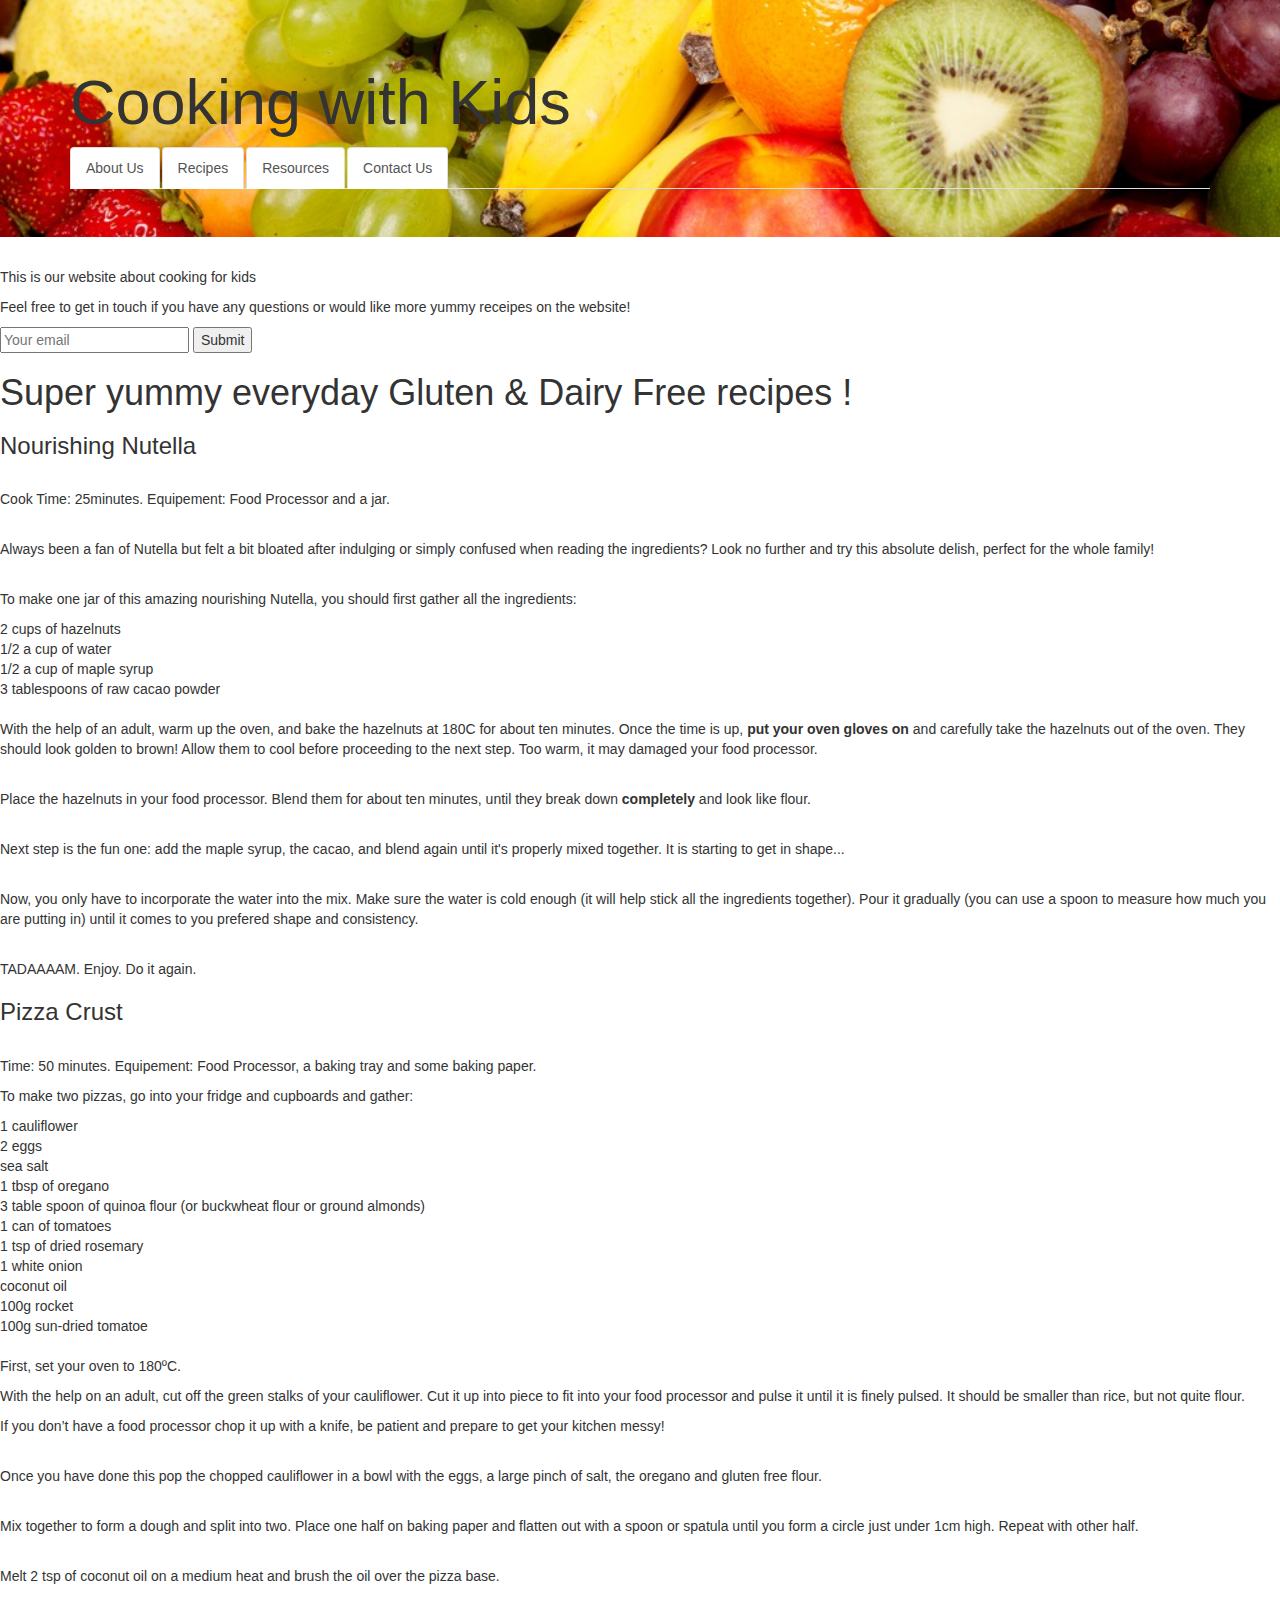
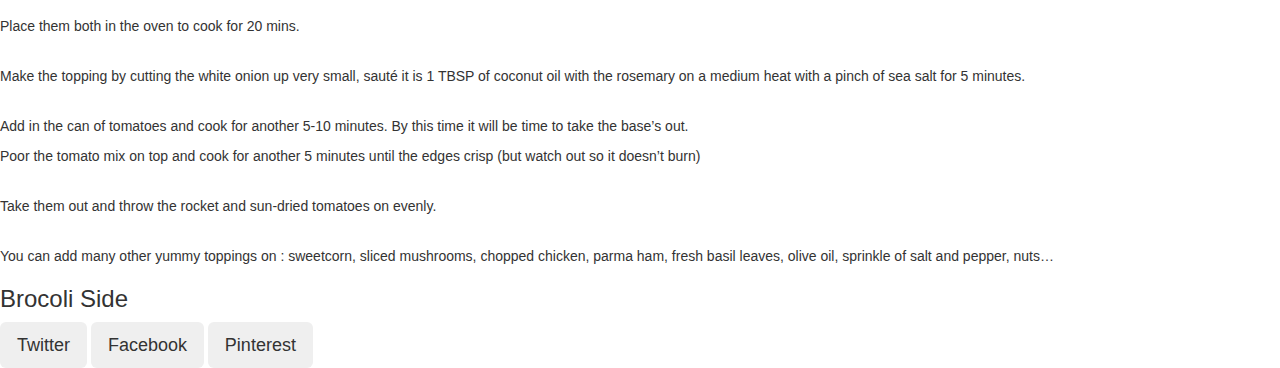
<file: index.html>
<!DOCTYPE html>

<head>
<link href="dist/css/bootstrap.min.css" rel="stylesheet">
<meta name="viewport" content="width=device-width, initial-scale=1.0">
</head>

<body>
<header>
<div class='jumbotron'>
<div class='container'>

<h1> Cooking with Kids </h1>


<ul class='nav nav-tabs'>
      <li role='presentation' class='active'><a href='https://www.google.co.uk/'>About Us</a></li>
      <li role='presentation' class='active'><a href='https://www.google.co.uk/'>Recipes</a></li>
      <li role='presentation' class='active'><a href='https://www.google.co.uk/'>Resources</a></li>
      <li role='presentation' class='active'><a href='https://www.google.co.uk/'>Contact Us</a></li>

</ul>
</div>
</div>
</header>
 
 
    
<style>
.jumbotron {
	position: relative;
	background: #000 url('images/fruit.png') center center;
	width: 100%;
	height: 100%;
	background-size: cover;
	overflow: hidden;


}
</style>


<p> This is our website about cooking for kids</p>

<p> Feel free to get in touch if you have any questions or would like more yummy receipes on the website! </p>

<input type="email" placeholder="Your email"> <input type="submit">


    


<h1>Super yummy everyday Gluten & Dairy Free recipes !</h1>




<h3>Nourishing Nutella</h3>

<br>

<p>Cook Time: 25minutes. Equipement: Food Processor and a jar.</p>

<br>

<p>Always been a fan of Nutella but felt a bit bloated after indulging or simply confused when reading the ingredients? Look no further and try this absolute delish, perfect for the whole family!

</p>

<br>

<p>To make one jar of this amazing nourishing Nutella, you should first gather all the ingredients:</p>

<li class=”product item”> 2 cups of hazelnuts</li>

<li class=”product item”> 1/2 a cup of water</li>

<li class=”product item”> 1/2 a cup of maple syrup</li>

<li class=”product item”> 3 tablespoons of raw cacao powder</li>

<br>

<p>With the help of an adult, warm up the oven, and bake the hazelnuts at 180C for about ten minutes. Once the time is up, <strong>put your oven gloves on</strong> and carefully take the hazelnuts out of the oven. They should look golden to brown! Allow them to cool before proceeding to the next step. Too warm, it may damaged your food processor.</p>

<br>

<p>Place the hazelnuts in your food processor. Blend them for about ten minutes, until they break down <strong>completely</strong> and look like flour.</p>

<br>

<p>Next step is the fun one: add the maple syrup, the cacao, and blend again until it's properly mixed together. It is starting to get in shape...</p>

<br>

<p>Now, you only have to incorporate the water into the mix. Make sure the water is cold enough (it will help stick all the ingredients together). Pour it gradually (you can use a spoon to measure how much you are putting in) until it comes to you prefered shape and consistency.</p>

<br>

<p>TADAAAAM. Enjoy. Do it again.</p>




<h3>Pizza Crust</h3>

<br>

<p>Time: 50 minutes. Equipement: Food Processor, a baking tray and some baking paper.</p>

</p>To make two pizzas, go into your fridge and cupboards and gather:</p>

<li class=”product item”> 1 cauliflower</li>

<li class=”product item”> 2 eggs</li>

<li class=”product item”> sea salt</li>

<li class=”product item”> 1 tbsp of oregano</li>

<li class=”product item”> 3 table spoon of quinoa flour (or buckwheat flour or ground almonds)</li>

<li class=”product item”> 1 can of tomatoes</li>

<li class=”product item”> 1 tsp of dried rosemary</li>

<li class=”product item”> 1 white onion</li>

<li class=”product item”> coconut oil</li>

<li class=”product item”> 100g rocket</li>

<li class=”product item”> 100g sun-dried tomatoe</li>

<br>

<p>First, set your oven to 180ºC.</p>

<p>With the help on an adult, cut off the green stalks of your cauliflower. Cut it up into piece to fit into your food processor and pulse it until it is finely pulsed. It should be smaller than rice, but not quite flour.</p>

<p>If you don’t have a food processor chop it up with a knife, be patient and prepare to get your kitchen messy!</p>

<br>

<p>Once you have done this pop the chopped cauliflower in a bowl with the eggs, a large pinch of salt, the oregano and gluten free flour.</p>

<br>

<p>Mix together to form a dough and split into two. Place one half  on baking paper and flatten out with a spoon or spatula until you form a circle just under 1cm high. Repeat with other half.</p>

<br>

<p>Melt 2 tsp of coconut oil on a medium heat and brush the oil over the pizza base.</p>

<br>

<p>Place them both in the oven to cook for 20 mins.</p>

<br>

<p>Make the topping by cutting the white onion up very small, sauté it is 1 TBSP of coconut oil with the rosemary on a medium heat with a pinch of sea salt for 5 minutes.</p>

<br>

<p>Add in the can of tomatoes and cook for another 5-10 minutes. By this time it will be time to take the base’s out.</pr>

<br>

<p>Poor the tomato mix on top and cook for another 5 minutes until the edges crisp (but watch out so it doesn’t burn)</p>

<br>

<p>Take them out and throw the rocket and sun-dried tomatoes on evenly.</p>

<br>

<p>You can add many other yummy toppings on : sweetcorn, sliced mushrooms, chopped chicken, parma ham, fresh basil leaves, olive oil, sprinkle of salt and pepper, nuts…</p>




<h3>Brocoli Side</h3>


<div id='social-buttons'>
      <button class= 'btn btn-lg' class='btn-twitter'>Twitter </button>
      <button class= 'btn btn-lg' class='btn-facebook'>Facebook</button>
      <button class= 'btn btn-lg' class='btn-pinterest'>Pinterest</button>

    </div>
</body>
</html>
</file>
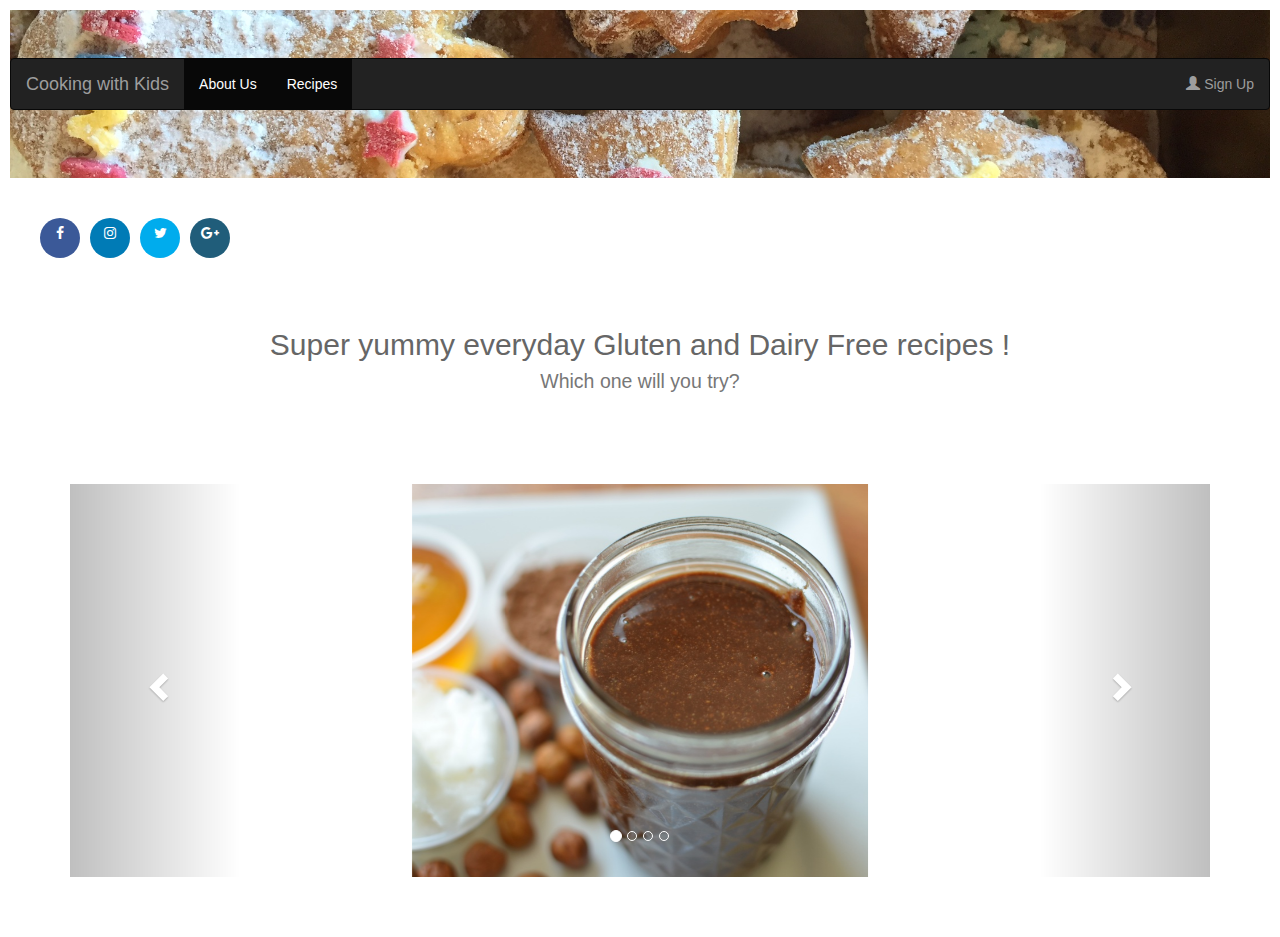
<file: OUR-WEBSITE-master/index.html>
<!DOCTYPE html>

<head>
<link href="dist/css/bootstrap.min.css" rel="stylesheet">
<link href="main.css" rel="stylesheet" type="text/css">
<meta name="viewport" content="width=device-width, initial-scale=1.0">
<script src="https://ajax.googleapis.com/ajax/libs/jquery/1.12.0/jquery.min.js"></script>
  <script src="http://maxcdn.bootstrapcdn.com/bootstrap/3.3.6/js/bootstrap.min.js"></script>
  <script src="https://use.fonticons.com/5c3ef861.js"></script>
  <link href="//netdna.bootstrapcdn.com/font-awesome/4.0.3/css/font-awesome.css" rel="stylesheet">
<style>
  .carousel-inner > .item > img,
  .carousel-inner > .item > a > img {
      width: 40%;
      margin: auto;
  }

  ul {
    overflow: auto;
}
 
ul li {
    list-style-type: none;
    float: left;
}
 
ul li a i {
    background: #205D7A;
    color: #fff;
    width: 40px;
    height: 40px;
    border-radius: 20px;
    font-size: 25px;
    text-align: center;
    margin-right: 10px;
    padding-top: 15%;
    transition: all 0.2s ease-in-out;
}
.fa-facebook {
    background:#3b5998
} 
.fa-instagram {
    background:#007bb6
}
.fa-twitter {
    background:#00aced
}
.google-plus {
    background:#dd4b39
}
ul li a i:hover {
    opacity: .7;
}


</style>
  </style>

<title> Cooking With Kids </title>
</head>

<body>

<header>
<div class='jumbotron'>
<div class='container'>


</div>

<nav class='navbar navbar-inverse'>
<div class='container-fluid'>
<div class='navbar-header'>
<a class='navbar-brand' href=''>Cooking with Kids</a>
</div>
<ul class='nav navbar-nav'>
      <li class='active'><a href='About.html'>About Us</a></li>
      <li role='presentation' class='active'><a href='recipes.html'>Recipes</a></li>
      
     

</ul>
<ul class='nav navbar-nav navbar-right'>
<li><a href='signup.html'><span class='glyphicon glyphicon-user'></span> Sign Up</a></li>
</div>
</nav>



</header>


  <ul>
<li><a href="http://facebook.com/"><i class="fa fa-facebook"></i></a></li>
<li><a href="http://instagram.com/"><i class="fa fa-instagram"></i></a></li>
<li><a href="http://twitter.com/"><i class="fa fa-twitter"></i></a></li>
<li><a href="http://plus.google.com/"><i class="fa fa-google-plus"></i> </a></li>
</ul> 
  



<br>
<br>

<div class="container">

<h2 class="text-center">Super yummy everyday Gluten and Dairy Free recipes ! <br> <small> Which one will you try? </small> </h2>

</div>

<br>






<br>
<br>

<div class="container">
  <br>
  <div id="myCarousel" class="carousel slide" data-ride="carousel">
    <!-- Indicators -->
    <ol class="carousel-indicators">
      <li data-target="#myCarousel" data-slide-to="0" class="active"></li>
      <li data-target="#myCarousel" data-slide-to="1"></li>
      <li data-target="#myCarousel" data-slide-to="2"></li>
      <li data-target="#myCarousel" data-slide-to="3"></li>
    </ol>

    <!-- Wrapper for slides -->
    <div class="carousel-inner" role="listbox">
      <div class="item active">
        <img src="images/nut2.jpg" alt="nut" width="460" height="345">
      </div>

      <div class="item">
        <img src="images/pizza2.jpg" alt="pizza" width="460" height="345">
      </div>
    
      <div class="item">
        <img src="images/broc2.jpg" alt="broc" width="460" height="345">
      </div>

      
  </div>

    <!-- Left and right controls -->
    <a class="left carousel-control" href="#myCarousel" role="button" data-slide="prev">
      <span class="glyphicon glyphicon-chevron-left" aria-hidden="true"></span>
      <span class="sr-only">Previous</span>
    </a>
    <a class="right carousel-control" href="#myCarousel" role="button" data-slide="next">
      <span class="glyphicon glyphicon-chevron-right" aria-hidden="true"></span>
      <span class="sr-only">Next</span>
    </a>
  </div>
</div>

<br>
<br>




     
   

    

</div>

<br>




</body>
</html>
</file>
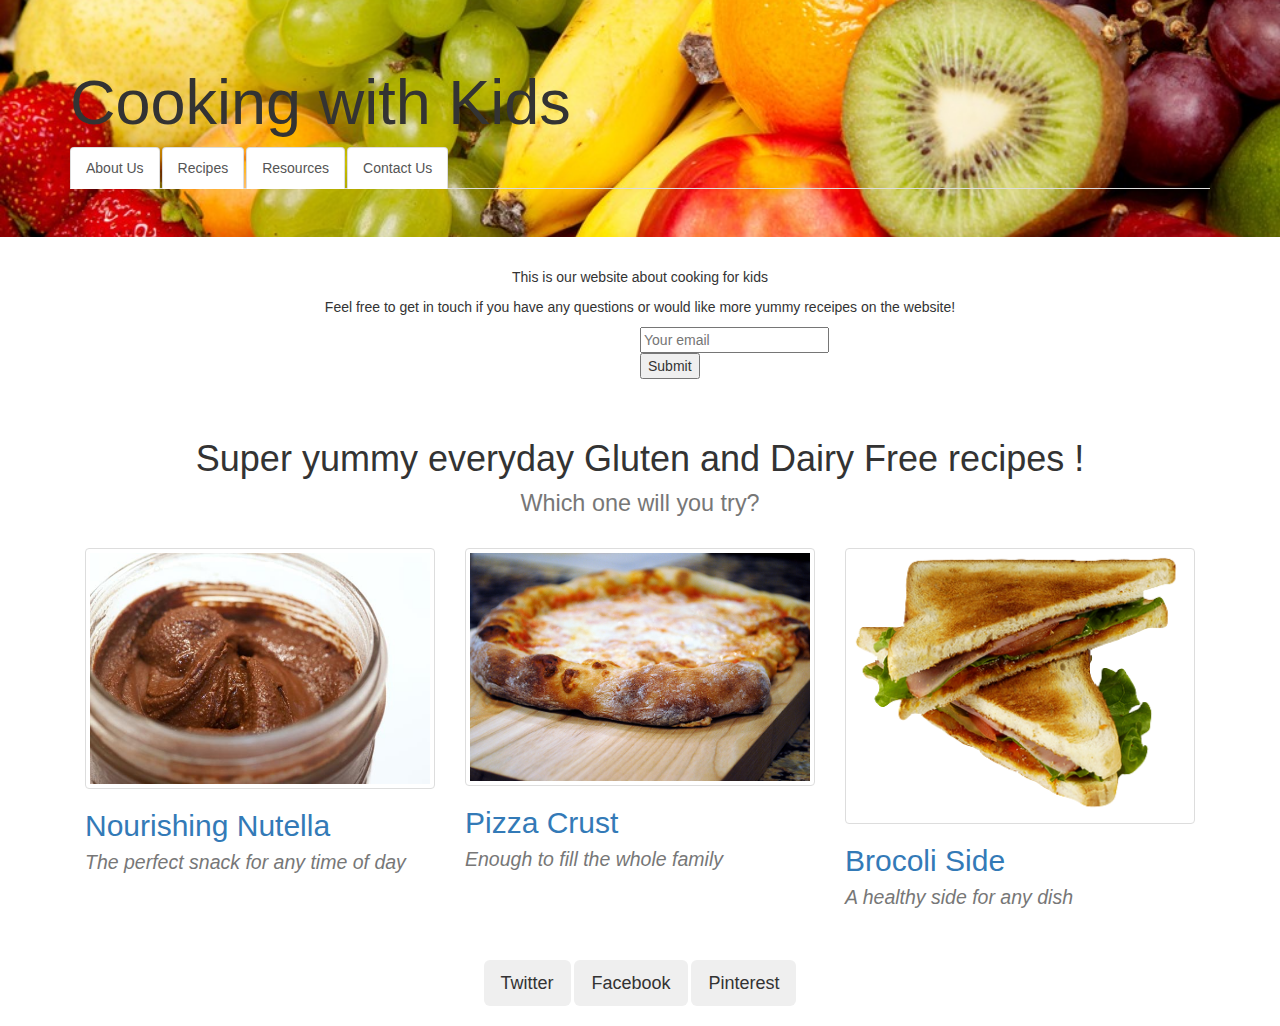
<file: OUR-WEBSITE-Isabella29-patch-1/OUR-WEBSITE-master/index.html>
<!DOCTYPE html>

<head>
<link href="dist/css/bootstrap.min.css" rel="stylesheet">
<link href="main.css" rel="stylesheet" type="text/css">
<meta name="viewport" content="width=device-width, initial-scale=1.0">

<title> Cooking With Kids </title>
</head>

<body>

<header>
<div class='jumbotron'>
<div class='container'>

<h1> Cooking with Kids </h1>


<ul class='nav nav-tabs'>
      <li role='presentation' class='active'><a href='https://www.google.co.uk/'>About Us</a></li>
      <li role='presentation' class='active'><a href='https://www.google.co.uk/'>Recipes</a></li>
      <li role='presentation' class='active'><a href='https://www.google.co.uk/'>Resources</a></li>
      <li role='presentation' class='active'><a href='https://www.google.co.uk/'>Contact Us</a></li>

</ul>
</div>
</div>

</header>


<div class="container">

<p class="text-center" class="lead"> This is our website about cooking for kids</p>

<p class="text-center" class="lead"> Feel free to get in touch if you have any questions or would like more yummy receipes on the website! </p>

<div id="emailsubmit">
<input type="email" placeholder="Your email"> <input type="submit">
</div>

</div>

<br>
<br>

<div class="container">

<h1 class="text-center">Super yummy everyday Gluten and Dairy Free recipes ! <br> <small> Which one will you try? </small> </h1>

</div>

<br>


<div class="container" class='row'>

      <div class='col-sm-4'>
          <img src='images/nut.png' class="img-thumbnail">

          <p class='text-center'>
              <h2> <a href="Nutella.html">Nourishing Nutella</a> <br> 
                <small> <em>The perfect snack for any time of day </em> </small>
              </h2>
          </p>

      </div>
    
      <div class='col-sm-4'>
          <img src='images/pizza.png' class="img-thumbnail">
         <p class='text-center'>  
               <h2> <a href="pizza.html"> Pizza Crust </a> <br> <small> <em> Enough to fill the whole family </em> </small> </h2>
        </p>

      </div>
    
      <div class='col-sm-4'>
        <img src='images/sandwich.png' class="img-thumbnail">
        <p class='text-center'>
         <h2> <a href="brocoli.html"> Brocoli Side </a> <br> <small> <em> A healthy side for any dish </em> </small> </h2>
        </p>
      </div> 

    </div>



<br>
<br>


<div class="container">

    <div id='social-buttons' class="text-center">
      <button class= 'btn btn-lg' class='btn-twitter'>Twitter </button>
      <button class= 'btn btn-lg' class='btn-facebook'>Facebook</button>
      <button class= 'btn btn-lg' class='btn-pinterest'>Pinterest</button>

    </div>

</div>

<br>


</body>
</html>
</file>
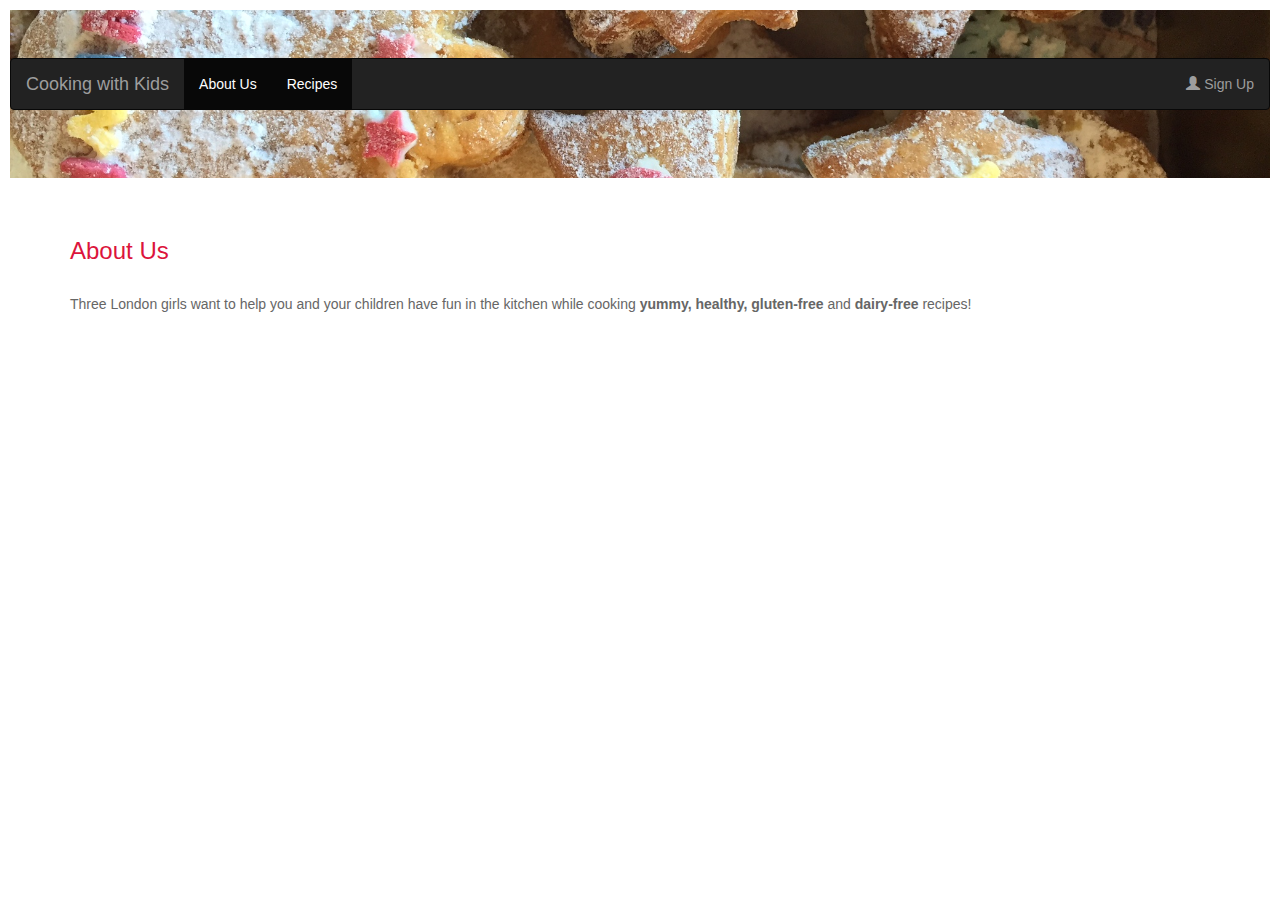
<file: OUR-WEBSITE-master/About.html>
<!DOCTYPE html>

<head>

	<title> Brocoli side </title>
<link href="dist/css/bootstrap.min.css" rel="stylesheet">
<link href="main.css" rel="stylesheet" type="text/css">
<meta name="viewport" content="width=device-width, initial-scale=1.0">
</head>

<body>

<header>
<div class='jumbotron'>
<div class='container'>


</div>

<nav class='navbar navbar-inverse'>
<div class='container-fluid'>
<div class='navbar-header'>
<a class='navbar-brand' href='index.html'>Cooking with Kids</a>
</div>
<ul class='nav navbar-nav'>
      <li class='active'><a href='About.html'>About Us</a></li>
      <li role='presentation' class='active'><a href='recipes.html'>Recipes</a></li>
      
     

</ul>
<ul class='nav navbar-nav navbar-right'>
<li><a href='signup.html'><span class='glyphicon glyphicon-user'></span> Sign Up</a></li>
</div>
</nav>



</header>
<div class="container">

<h3>About Us</h3>
<br>
<p>Three London girls want to help you and your children have fun in the kitchen while cooking <strong>yummy, healthy, gluten-free</strong> and <strong>dairy-free</strong> recipes!<p>



</div>

</body>
</file>
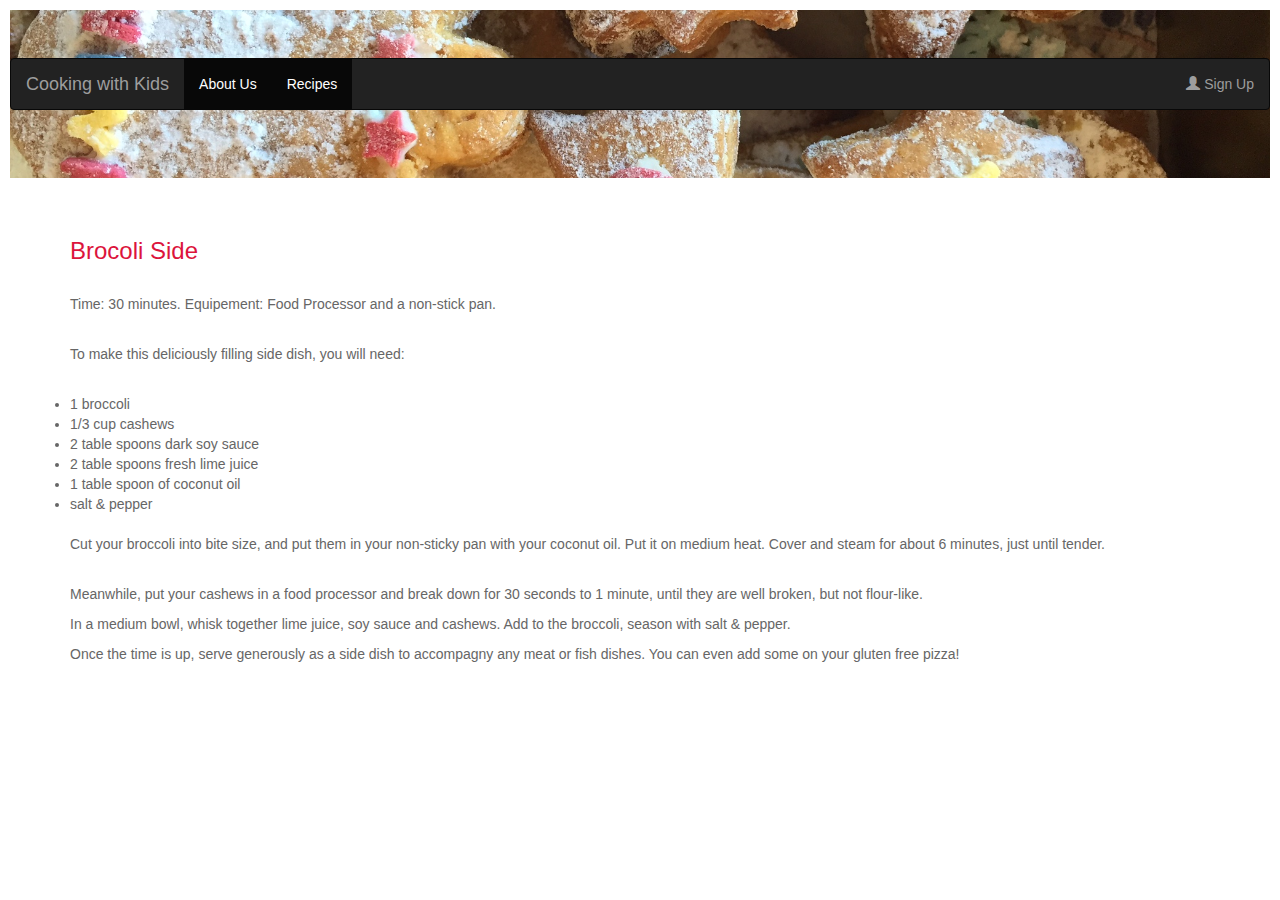
<file: OUR-WEBSITE-master/brocoli.html>
<!DOCTYPE html>

<head>

	<title> Brocoli side </title>
<link href="dist/css/bootstrap.min.css" rel="stylesheet">
<link href="main.css" rel="stylesheet" type="text/css">
<meta name="viewport" content="width=device-width, initial-scale=1.0">
</head>

<body>

<header>
<div class='jumbotron'>
<div class='container'>


</div>

<nav class='navbar navbar-inverse'>
<div class='container-fluid'>
<div class='navbar-header'>
<a class='navbar-brand' href='index.html'>Cooking with Kids</a>
</div>
<ul class='nav navbar-nav'>
      <li class='active'><a href='About.html'>About Us</a></li>
      <li role='presentation' class='active'><a href='recipes.html'>Recipes</a></li>
      
     

</ul>
<ul class='nav navbar-nav navbar-right'>
<li><a href='signup.html'><span class='glyphicon glyphicon-user'></span> Sign Up</a></li>
</div>
</nav>



</header>
<div class="container">

<h3>Brocoli Side</h3>
<br>
<p>Time: 30 minutes. Equipement: Food Processor and a non-stick pan.</p>
<br>
<p>To make this deliciously filling side dish, you will need:</p>
<br>
<li class=”product item”> 1 broccoli </li>
<li class=”product item”> 1/3 cup cashews </li>
<li class=”product item”> 2 table spoons dark soy sauce </li>
<li class=”product item”> 2 table spoons fresh lime juice </li>
<li class=”product item”> 1 table spoon of coconut oil </li>
<li class="product item"> salt & pepper </li>

<br>
<p>Cut your broccoli into bite size, and put them in your non-sticky pan with your coconut oil. Put it on medium heat. Cover and steam for about 6 minutes, just until tender.</p> 
<br>
<p>Meanwhile, put your cashews in a food processor and break down for 30 seconds to 1 minute, until they are well broken, but not flour-like.</p>
<p>In a medium bowl, whisk together lime juice, soy sauce and cashews. Add to the broccoli, season with salt & pepper.</p>
<p>Once the time is up, serve generously as a side dish to accompagny any meat or fish dishes. You can even add some on your gluten free pizza!</p>
<br>


</div>

</body>
</file>
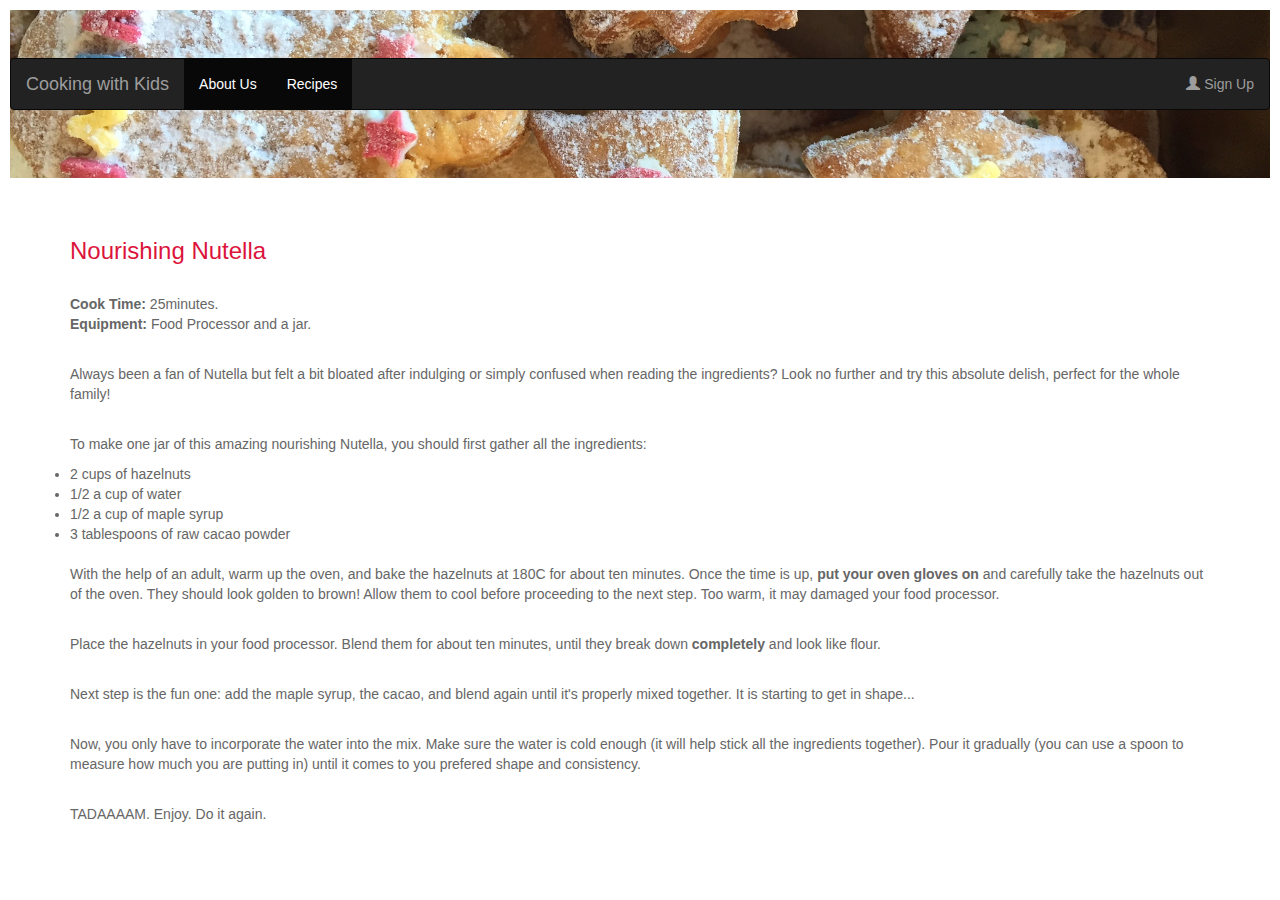
<file: OUR-WEBSITE-master/Nutella.html>
<!DOCTYPE html>

<head>

	<title> Nourishing Nutella </title>
<link href="dist/css/bootstrap.min.css" rel="stylesheet">
<link href="main.css" rel="stylesheet" type="text/css">
<meta name="viewport" content="width=device-width, initial-scale=1.0">
</head>

<body>

<header>
<div class='jumbotron'>
<div class='container'>


</div>

<nav class='navbar navbar-inverse'>
<div class='container-fluid'>
<div class='navbar-header'>
<a class='navbar-brand' href='index.html'>Cooking with Kids</a>
</div>
<ul class='nav navbar-nav'>
      <li class='active'><a href='About.html'>About Us</a></li>
      <li role='presentation' class='active'><a href='recipes.html'>Recipes</a></li>
      
     

</ul>
<ul class='nav navbar-nav navbar-right'>
<li><a href='signup.html'><span class='glyphicon glyphicon-user'></span> Sign Up</a></li>
</div>
</nav>

</header>


<div class="container">

<h3>Nourishing Nutella</h3>

<br>

<p><strong>Cook Time:</strong> 25minutes.<br> <strong>Equipment:</strong> Food Processor and a jar.</p>

<br>

<p>Always been a fan of Nutella but felt a bit bloated after indulging or simply confused when reading the ingredients? Look no further and try this absolute delish, perfect for the whole family!

</p>

<br>

<p>To make one jar of this amazing nourishing Nutella, you should first gather all the ingredients:</p>

<li class=”product item”> 2 cups of hazelnuts</li>

<li class=”product item”> 1/2 a cup of water</li>

<li class=”product item”> 1/2 a cup of maple syrup</li>

<li class=”product item”> 3 tablespoons of raw cacao powder</li>

<br>

<p>With the help of an adult, warm up the oven, and bake the hazelnuts at 180C for about ten minutes. Once the time is up, <strong>put your oven gloves on</strong> and carefully take the hazelnuts out of the oven. They should look golden to brown! Allow them to cool before proceeding to the next step. Too warm, it may damaged your food processor.</p>

<br>

<p>Place the hazelnuts in your food processor. Blend them for about ten minutes, until they break down <strong>completely</strong> and look like flour.</p>

<br>

<p>Next step is the fun one: add the maple syrup, the cacao, and blend again until it's properly mixed together. It is starting to get in shape...</p>

<br>

<p>Now, you only have to incorporate the water into the mix. Make sure the water is cold enough (it will help stick all the ingredients together). Pour it gradually (you can use a spoon to measure how much you are putting in) until it comes to you prefered shape and consistency.</p>

<br>

<p>TADAAAAM. Enjoy. Do it again.</p>

</div>

</body>
</file>
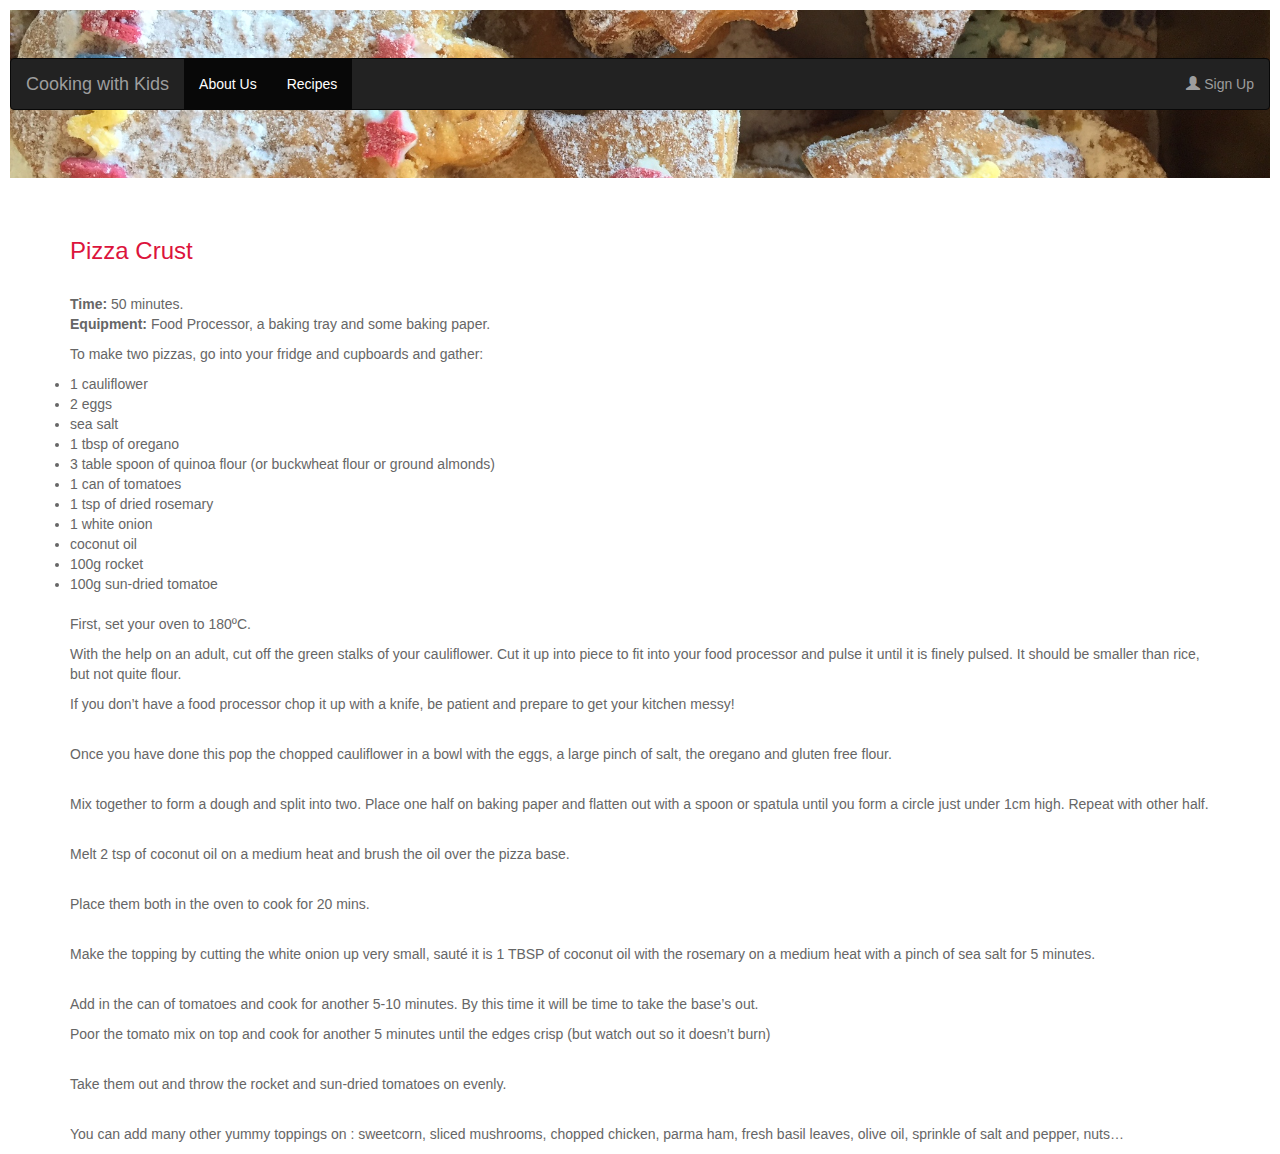
<file: OUR-WEBSITE-master/pizza.html>
<!DOCTYPE html>

<head>

	<title> Pizza Crust </title>
<link href="dist/css/bootstrap.min.css" rel="stylesheet">
<link href="main.css" rel="stylesheet" type="text/css">
<meta name="viewport" content="width=device-width, initial-scale=1.0">
</head>

<body>

<header>
<div class='jumbotron'>
<div class='container'>


</div>

<nav class='navbar navbar-inverse'>
<div class='container-fluid'>
<div class='navbar-header'>
<a class='navbar-brand' href='index.html'>Cooking with Kids</a>
</div>
<ul class='nav navbar-nav'>
      <li class='active'><a href='About.html'>About Us</a></li>
      <li role='presentation' class='active'><a href='recipes.html'>Recipes</a></li>
      
     

</ul>
<ul class='nav navbar-nav navbar-right'>
<li><a href='signup.html'><span class='glyphicon glyphicon-user'></span> Sign Up</a></li>
</div>
</nav>



</header>

<div class="container">
<h3>Pizza Crust</h3>

<br>

<p><strong>Time:</strong> 50 minutes.<br> <strong>Equipment:</strong> Food Processor, a baking tray and some baking paper.</p>

</p>To make two pizzas, go into your fridge and cupboards and gather:</p>

<li class=”product item”> 1 cauliflower</li>

<li class=”product item”> 2 eggs</li>

<li class=”product item”> sea salt</li>

<li class=”product item”> 1 tbsp of oregano</li>

<li class=”product item”> 3 table spoon of quinoa flour (or buckwheat flour or ground almonds)</li>

<li class=”product item”> 1 can of tomatoes</li>

<li class=”product item”> 1 tsp of dried rosemary</li>

<li class=”product item”> 1 white onion</li>

<li class=”product item”> coconut oil</li>

<li class=”product item”> 100g rocket</li>

<li class=”product item”> 100g sun-dried tomatoe</li>

<br>

<p>First, set your oven to 180ºC.</p>

<p>With the help on an adult, cut off the green stalks of your cauliflower. Cut it up into piece to fit into your food processor and pulse it until it is finely pulsed. It should be smaller than rice, but not quite flour.</p>

<p>If you don’t have a food processor chop it up with a knife, be patient and prepare to get your kitchen messy!</p>

<br>

<p>Once you have done this pop the chopped cauliflower in a bowl with the eggs, a large pinch of salt, the oregano and gluten free flour.</p>

<br>

<p>Mix together to form a dough and split into two. Place one half  on baking paper and flatten out with a spoon or spatula until you form a circle just under 1cm high. Repeat with other half.</p>

<br>

<p>Melt 2 tsp of coconut oil on a medium heat and brush the oil over the pizza base.</p>

<br>

<p>Place them both in the oven to cook for 20 mins.</p>

<br>

<p>Make the topping by cutting the white onion up very small, sauté it is 1 TBSP of coconut oil with the rosemary on a medium heat with a pinch of sea salt for 5 minutes.</p>

<br>

<p>Add in the can of tomatoes and cook for another 5-10 minutes. By this time it will be time to take the base’s out.</pr>

<br>

<p>Poor the tomato mix on top and cook for another 5 minutes until the edges crisp (but watch out so it doesn’t burn)</p>

<br>

<p>Take them out and throw the rocket and sun-dried tomatoes on evenly.</p>

<br>

<p>You can add many other yummy toppings on : sweetcorn, sliced mushrooms, chopped chicken, parma ham, fresh basil leaves, olive oil, sprinkle of salt and pepper, nuts…</p>

</div>

</body>
</file>
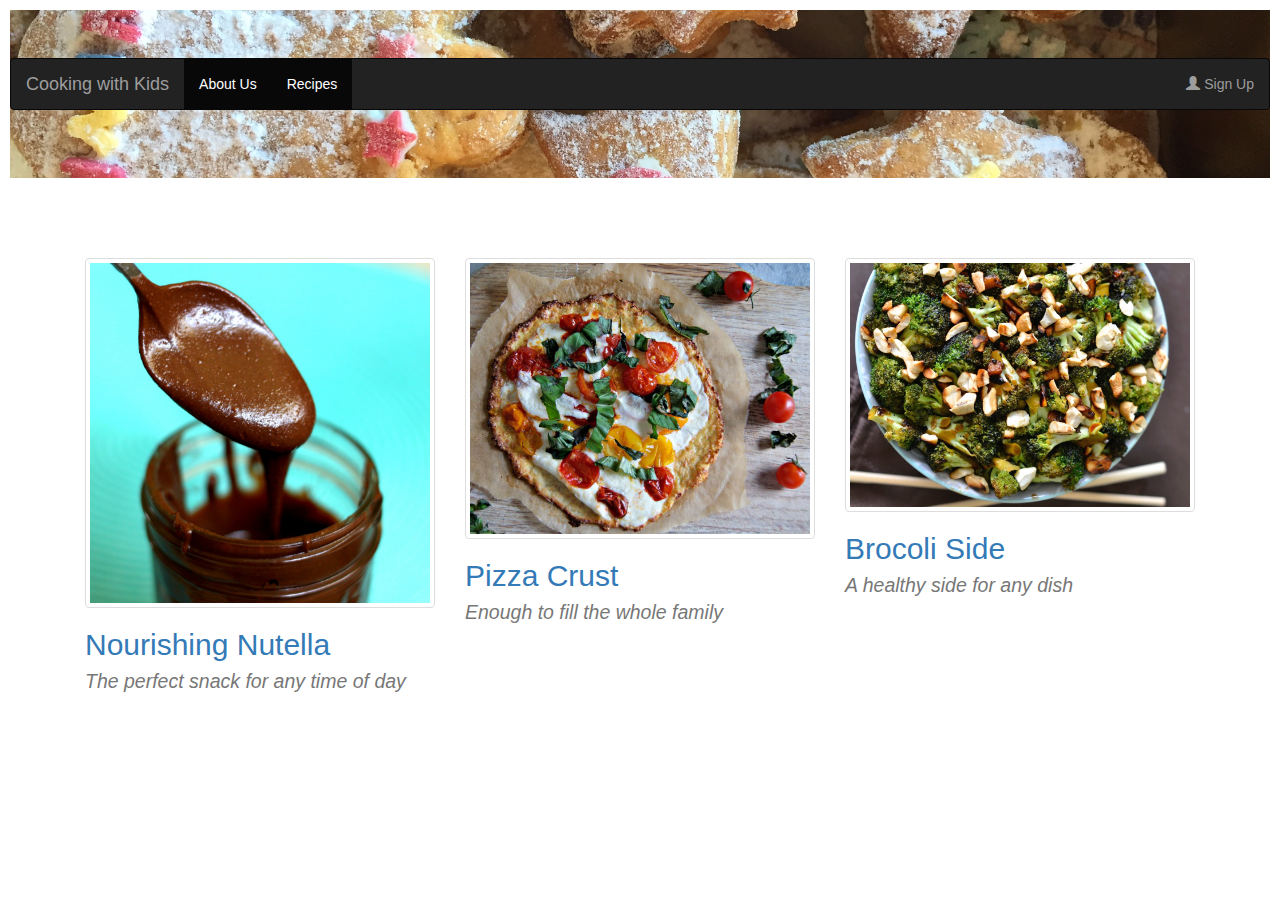
<file: OUR-WEBSITE-master/recipes.html>
<!DOCTYPE html>

<head>
<link href="dist/css/bootstrap.min.css" rel="stylesheet">
<link href="main.css" rel="stylesheet" type="text/css">
<meta name="viewport" content="width=device-width, initial-scale=1.0">

</head>

<body>


<header>
<div class='jumbotron'>
<div class='container'>


</div>

<nav class='navbar navbar-inverse'>
<div class='container-fluid'>
<div class='navbar-header'>
<a class='navbar-brand' href='index.html'>Cooking with Kids</a>
</div>
<ul class='nav navbar-nav'>
      <li class='active'><a href='About.html'>About Us</a></li>
      <li role='presentation' class='active'><a href='recipes.html'>Recipes</a></li>

     

</ul>
<ul class='nav navbar-nav navbar-right'>
<li><a href='signup.html'><span class='glyphicon glyphicon-user'></span> Sign Up</a></li>
</div>
</nav>



</header>


<br>
<br>

<div class="container" class='row'>

      <div class='col-sm-4'>
          <img src='chocolate.jpg' class="img-thumbnail">

          <p class='text-center'>
              <h2> <a href="Nutella.html">Nourishing Nutella</a> <br> 
                <small> <em>The perfect snack for any time of day </em> </small>
              </h2>
          </p>

      </div>
    
      <div class='col-sm-4'>
          <img src='pizza.jpg' class="img-thumbnail">
         <p class='text-center'>  
               <h2> <a href="pizza.html"> Pizza Crust </a> <br> <small> <em> Enough to fill the whole family </em> </small> </h2>
        </p>

      </div>
    
      <div class='col-sm-4'>
        <img src='broccoli.jpg' class="img-thumbnail">
        <p class='text-center'>
         <h2> <a href=brocoli.html'> Brocoli Side </a> <br> <small> <em> A healthy side for any dish </em> </small> </h2>
        </p>
      
      </div> 

    </div>
</file>
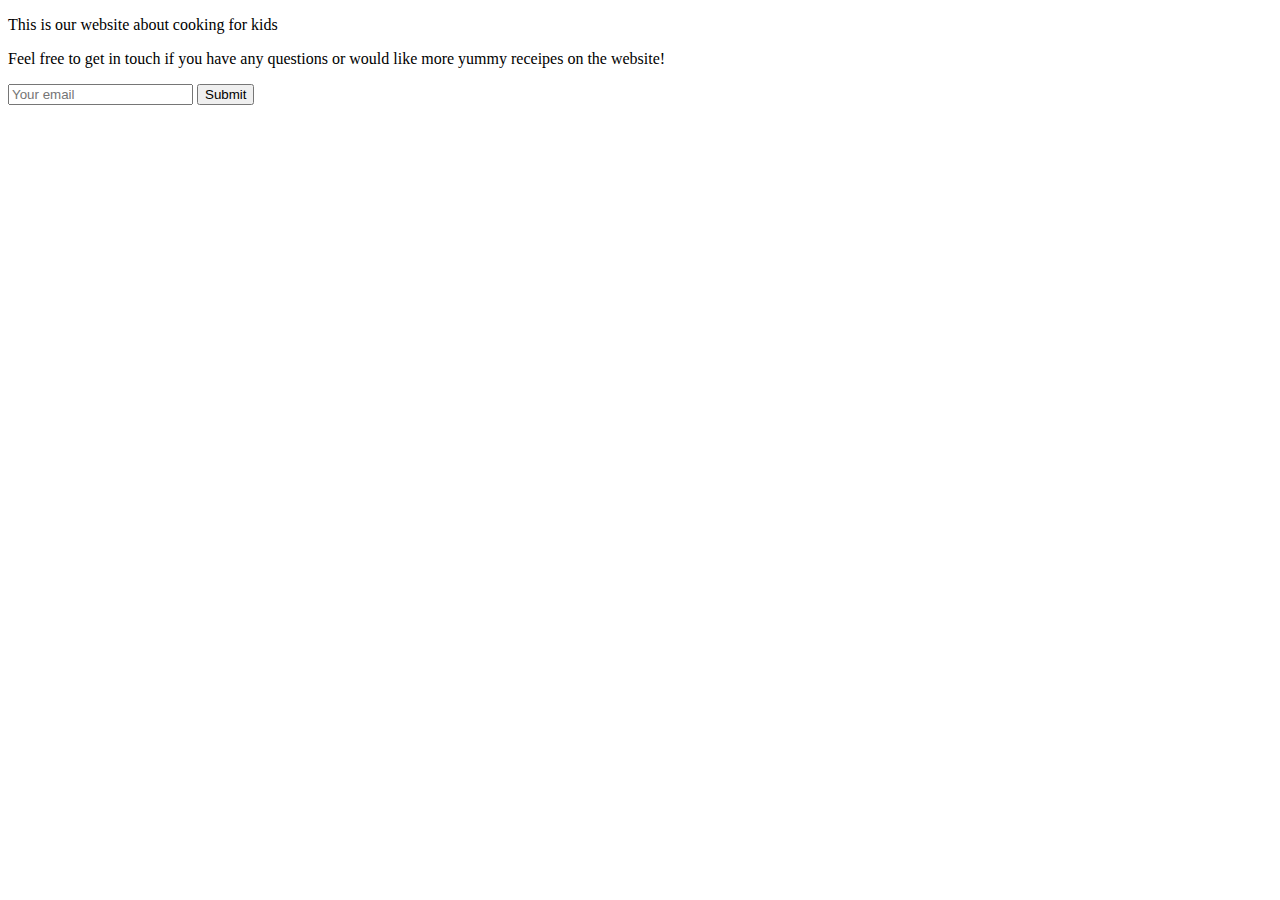
<file: OUR-WEBSITE-master/signup.html>
<!DOCTYPE html>

<head>

	

</head>

<body>

<div class="container">

<p class="text-center" class="lead"> This is our website about cooking for kids</p>

<p class="text-center" class="lead"> Feel free to get in touch if you have any questions or would like more yummy receipes on the website! </p>

<div id="emailsubmit">
<input type="email" placeholder="Your email"> <input type="submit">
</div>
</div>
</file>
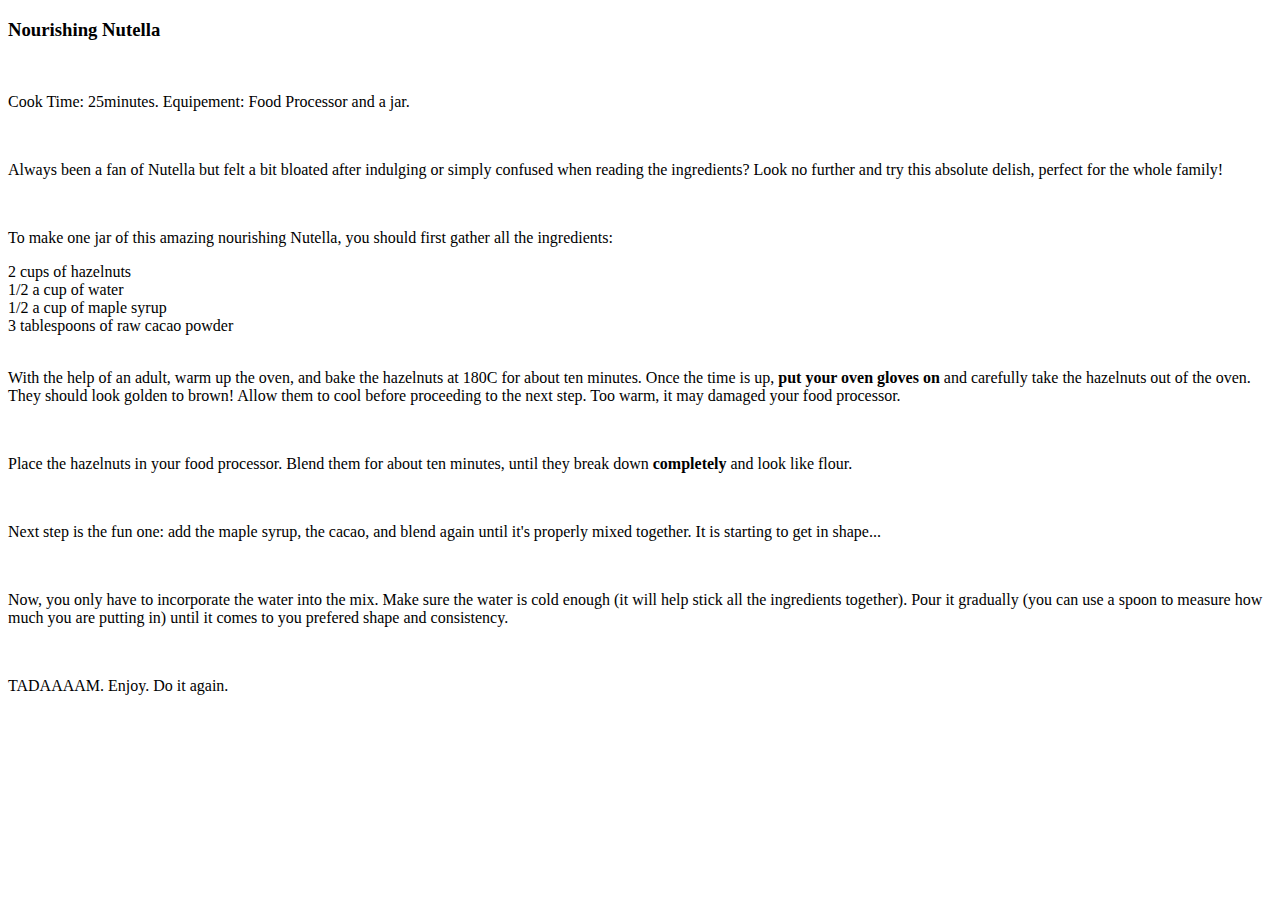
<file: OUR-WEBSITE-Isabella29-patch-1/OUR-WEBSITE-master/Nutella.html>
<!DOCTYPE html>

<head>

	<title> Nourishing Nutella </title>

</head>

<body>

<div class="container">

<h3>Nourishing Nutella</h3>

<br>

<p>Cook Time: 25minutes. Equipement: Food Processor and a jar.</p>

<br>

<p>Always been a fan of Nutella but felt a bit bloated after indulging or simply confused when reading the ingredients? Look no further and try this absolute delish, perfect for the whole family!

</p>

<br>

<p>To make one jar of this amazing nourishing Nutella, you should first gather all the ingredients:</p>

<li class=”product item”> 2 cups of hazelnuts</li>

<li class=”product item”> 1/2 a cup of water</li>

<li class=”product item”> 1/2 a cup of maple syrup</li>

<li class=”product item”> 3 tablespoons of raw cacao powder</li>

<br>

<p>With the help of an adult, warm up the oven, and bake the hazelnuts at 180C for about ten minutes. Once the time is up, <strong>put your oven gloves on</strong> and carefully take the hazelnuts out of the oven. They should look golden to brown! Allow them to cool before proceeding to the next step. Too warm, it may damaged your food processor.</p>

<br>

<p>Place the hazelnuts in your food processor. Blend them for about ten minutes, until they break down <strong>completely</strong> and look like flour.</p>

<br>

<p>Next step is the fun one: add the maple syrup, the cacao, and blend again until it's properly mixed together. It is starting to get in shape...</p>

<br>

<p>Now, you only have to incorporate the water into the mix. Make sure the water is cold enough (it will help stick all the ingredients together). Pour it gradually (you can use a spoon to measure how much you are putting in) until it comes to you prefered shape and consistency.</p>

<br>

<p>TADAAAAM. Enjoy. Do it again.</p>

</div>

</body>
</file>
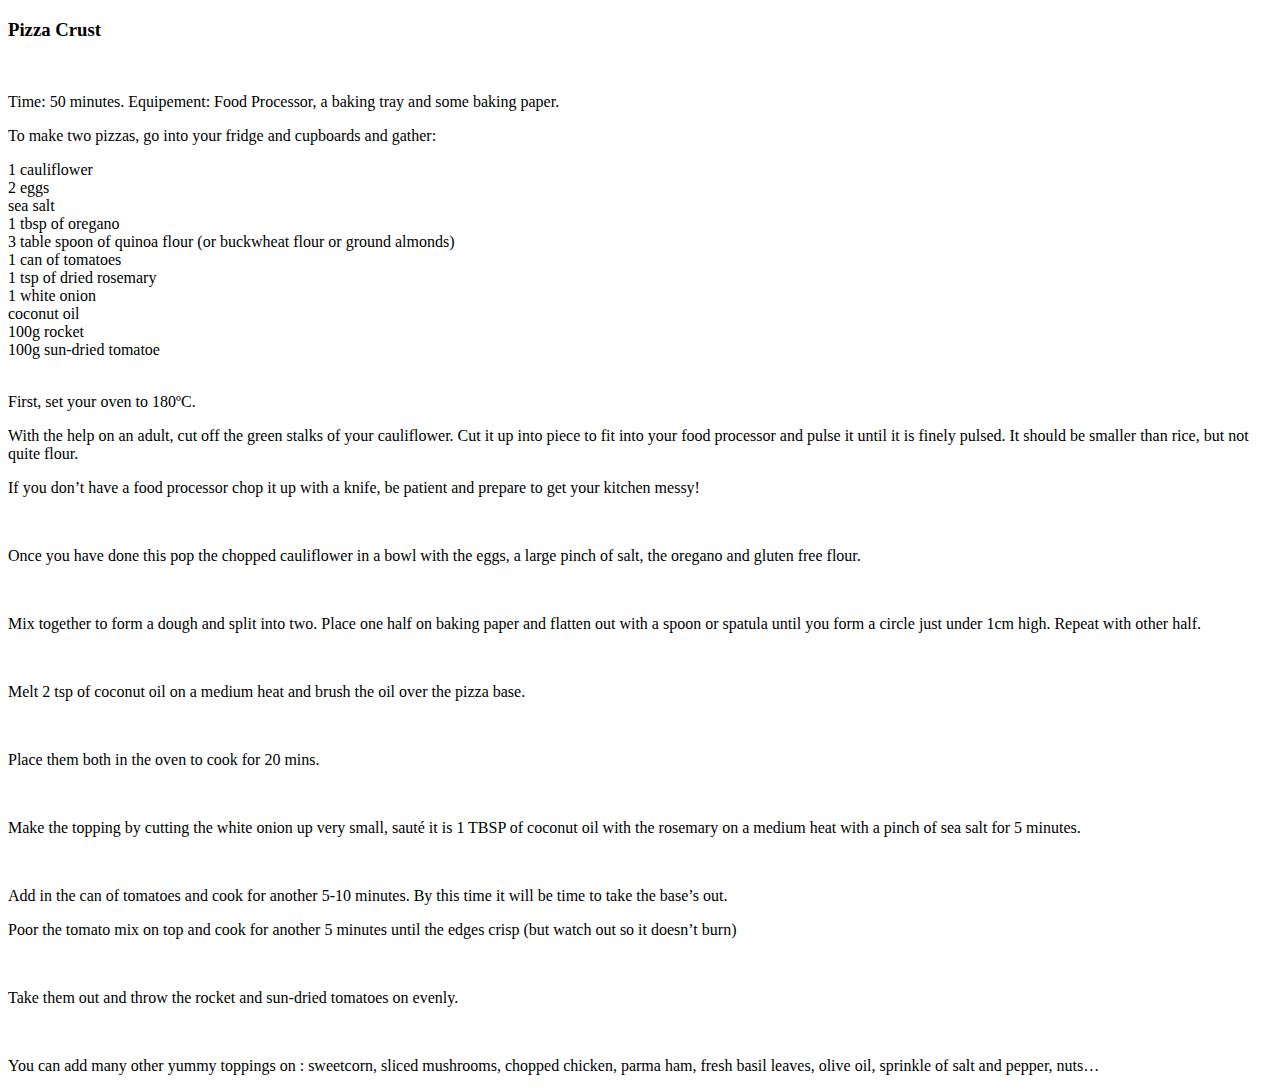
<file: OUR-WEBSITE-Isabella29-patch-1/OUR-WEBSITE-master/pizza.html>
<!DOCTYPE html>

<head>

	<title> Pizza Crust </title>

</head>

<body>

<div class="container">
<h3>Pizza Crust</h3>

<br>

<p>Time: 50 minutes. Equipement: Food Processor, a baking tray and some baking paper.</p>

</p>To make two pizzas, go into your fridge and cupboards and gather:</p>

<li class=”product item”> 1 cauliflower</li>

<li class=”product item”> 2 eggs</li>

<li class=”product item”> sea salt</li>

<li class=”product item”> 1 tbsp of oregano</li>

<li class=”product item”> 3 table spoon of quinoa flour (or buckwheat flour or ground almonds)</li>

<li class=”product item”> 1 can of tomatoes</li>

<li class=”product item”> 1 tsp of dried rosemary</li>

<li class=”product item”> 1 white onion</li>

<li class=”product item”> coconut oil</li>

<li class=”product item”> 100g rocket</li>

<li class=”product item”> 100g sun-dried tomatoe</li>

<br>

<p>First, set your oven to 180ºC.</p>

<p>With the help on an adult, cut off the green stalks of your cauliflower. Cut it up into piece to fit into your food processor and pulse it until it is finely pulsed. It should be smaller than rice, but not quite flour.</p>

<p>If you don’t have a food processor chop it up with a knife, be patient and prepare to get your kitchen messy!</p>

<br>

<p>Once you have done this pop the chopped cauliflower in a bowl with the eggs, a large pinch of salt, the oregano and gluten free flour.</p>

<br>

<p>Mix together to form a dough and split into two. Place one half  on baking paper and flatten out with a spoon or spatula until you form a circle just under 1cm high. Repeat with other half.</p>

<br>

<p>Melt 2 tsp of coconut oil on a medium heat and brush the oil over the pizza base.</p>

<br>

<p>Place them both in the oven to cook for 20 mins.</p>

<br>

<p>Make the topping by cutting the white onion up very small, sauté it is 1 TBSP of coconut oil with the rosemary on a medium heat with a pinch of sea salt for 5 minutes.</p>

<br>

<p>Add in the can of tomatoes and cook for another 5-10 minutes. By this time it will be time to take the base’s out.</pr>

<br>

<p>Poor the tomato mix on top and cook for another 5 minutes until the edges crisp (but watch out so it doesn’t burn)</p>

<br>

<p>Take them out and throw the rocket and sun-dried tomatoes on evenly.</p>

<br>

<p>You can add many other yummy toppings on : sweetcorn, sliced mushrooms, chopped chicken, parma ham, fresh basil leaves, olive oil, sprinkle of salt and pepper, nuts…</p>

</div>

</body>
</file>
<file: OUR-WEBSITE-master/main.css>
.jumbotron {
	position: relative;
	background: #000 url("sables.png") center center;
	width: 100%;
	height: 100%;
	background-size: cover;
	overflow: hidden;


}

#emailsubmit {

	margin-right: 50%;
	margin-left: 50%;
}
title {
	color: #DC143C;
	}
body {
  font-family: Tahoma, Geneva, sans-serif;
  color: #666;
}
header {
  color: #DC143C;
  padding: 10px;
  line-height: 28px;
  text-align: center;
  bottom: 0;
  margin: 0;
}
title {
	color: #DC143C;
}
h1 {
color: #D8BFD8;
  }
h3 {
color: #DC143C;
  }
</file>
<file: OUR-WEBSITE-Isabella29-patch-1/OUR-WEBSITE-master/main.css>
.jumbotron {
	position: relative;
	background: #000 url("fruit.png") center center;
	width: 100%;
	height: 100%;
	background-size: cover;
	overflow: hidden;


}

#emailsubmit {

	margin-right: 50%;
	margin-left: 50%;
}
</file>
